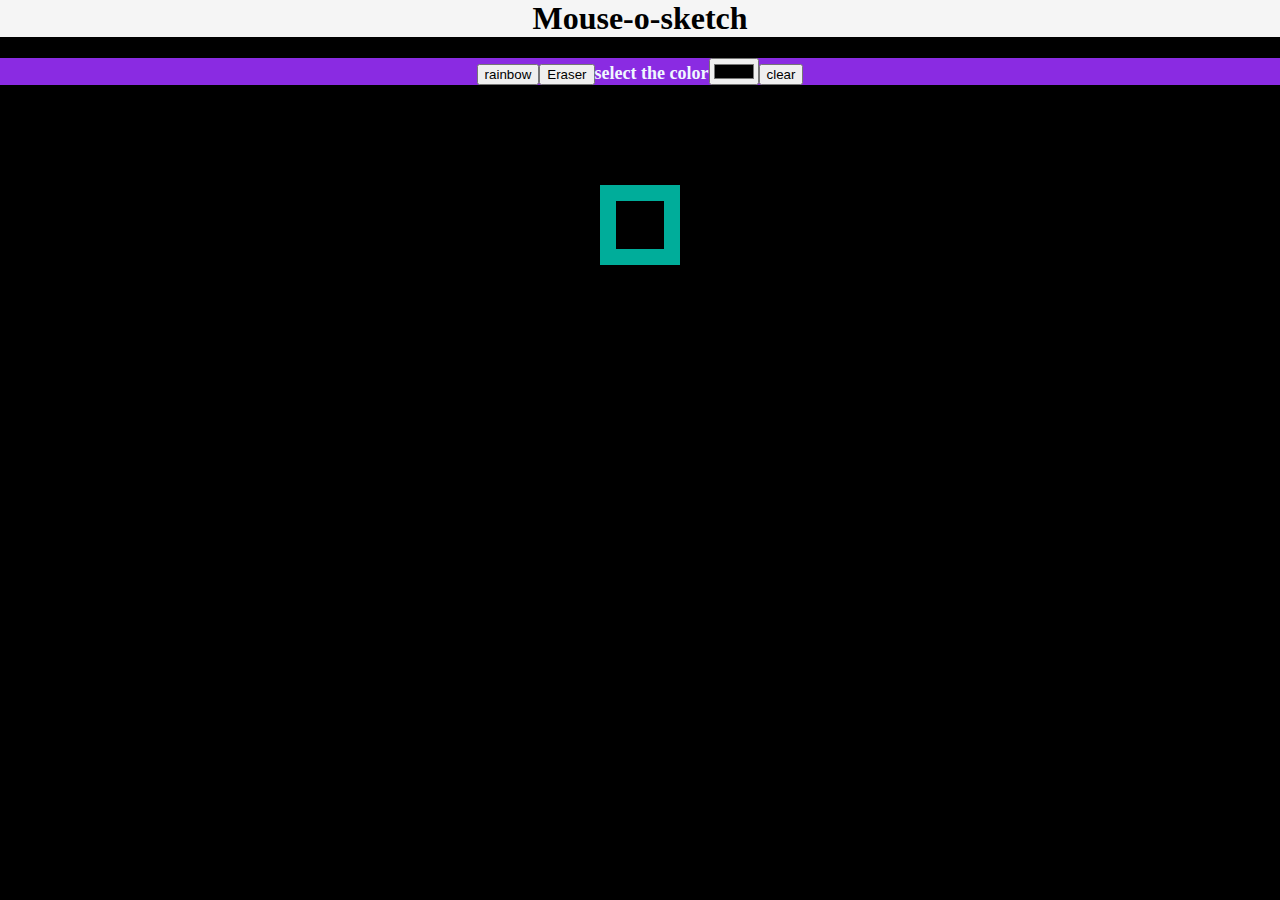
<file: index.html>
<html>
<head>
<link rel="stylesheet" type="text/css" href="style.css">
</head>
<body id="bodiy">
    <div id="heading">
     <h1 id="topic">Mouse-o-sketch</h1>
    </div>
    <script type="text/javascript" src="Main.js"></script>
</body>
</html>
</file>
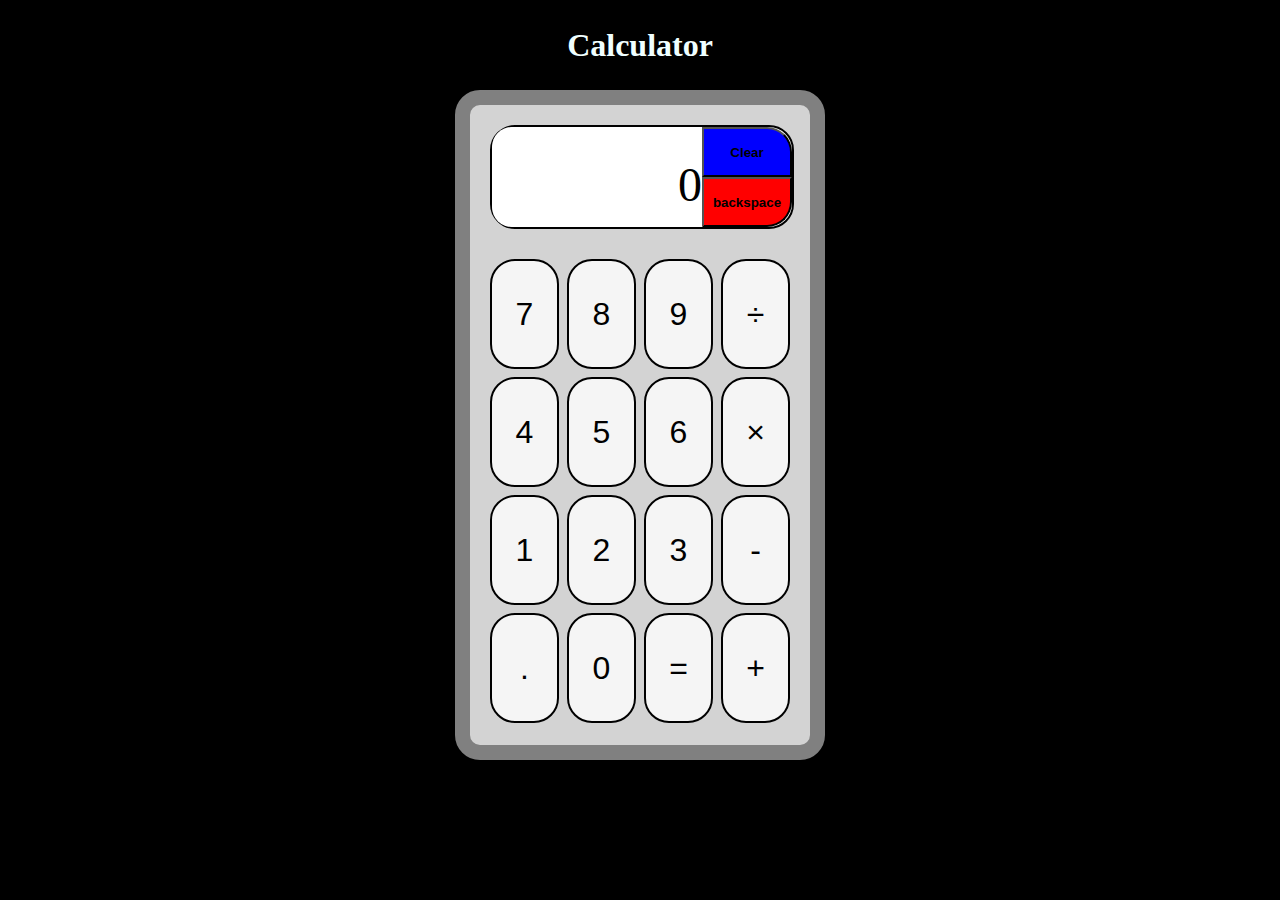
<file: Calculator/Index.html>
<!DOCTYPE html>
<html lang="en">
    <head>
        <title>Calculator</title>
        <link rel="stylesheet" href="styles.css">
    </head>
    <body>
        <h2>Calculator</h2>
        <script src="script.js"></script>
    </body>
</html>
</file>
<file: style.css>
:root{
  --n: 2;
}
#heading{
  background-color: whitesmoke;
  margin: auto;
}
#topic{
  color: black;
  font-weight: bolder;
}
#button_holder{
  background-color: blueviolet;
  margin: auto;
}
body{
  margin: 0;
  padding: 0;
  text-align:center;
  background-color: black;
}
label{
  color: aliceblue;
  font-size: large;
  font-weight: bold;
}
#myDiv {
    display: inline-block;
    border: 16px solid #00ad9a;
    margin-right: auto;
    margin-left: auto;
    margin-top: 100px;
  }
  #grid {
    display: grid;
    grid-template-columns: repeat(var(--n), 24px);
    grid-template-rows: repeat(var(--n), 24px);
    grid-gap: 0px;
  }
  #cell {
    justify-content: center;
    align-items: center;
    display: flex;
    font-family: Arial;
    font-size: 3rem;
    font-weight: bold;
    background: white;
    cursor: pointer;
  }
</file>
<file: Calculator/styles.css>
.shape{
    background-color: silver;
    border: 5px outset red;
  text-align: center;
}

.calculatorbody{
  background-color: lightgrey;
  height: 600px;
  width: 300px;
  border: 15px solid grey;
  padding: 20px;
  margin: auto;
  border-radius: 25px;
}
.screen{
  background-color: white;
  height: 100px;
  width: 300px;
  border: 2px solid black;
  margin-left: 0%;
  margin-right: 0%;
  margin-top: 0%;
  border-radius: 25px;
}
.screendiv{
  background-color: white;
  height: 100%;
  width: 70%;
  position: relative;
  float: left;
  border-radius: 20px;
}
.gridcontainer{
  display: grid;
  grid-template-columns: repeat(4, 69px);
  grid-template-rows: repeat(4, 110px);
  padding-top: 30px;
  gap: 8px;
  
}
.gridelement{
  background-color:whitesmoke;
  border: 2px solid black;
  padding: 10px;
  font: bold;
  font-size: xx-large ;
  border-radius: 25px;
  
}
.screendiv1{
  height: 30%;
  text-align: right;
}
.screendiv2{
font-size: xxx-large;
text-align: end;
position: relative;
right: 0;
bottom: 0;
height: 70%;

}
.clearer{
  height: 100%;
  width: 30%;
 float: right;
 position: relative;
 border-radius: 25px;
}
.backspace{

  height: 50%;
  width: 100%;
  background-color: red;
  font-weight: bold;
  border-bottom-right-radius: 25px;
 
}
.clear{
  height: 50%;
  width: 100%;
  background-color: blue;
  font-weight: bold;
  border-top-right-radius: 25px;
 
}
body{
  background-color: black;
}
h2{
  color: azure;
 font-size: xx-large;
 font-weight: bolder;
  text-align: center;
}
</file>
